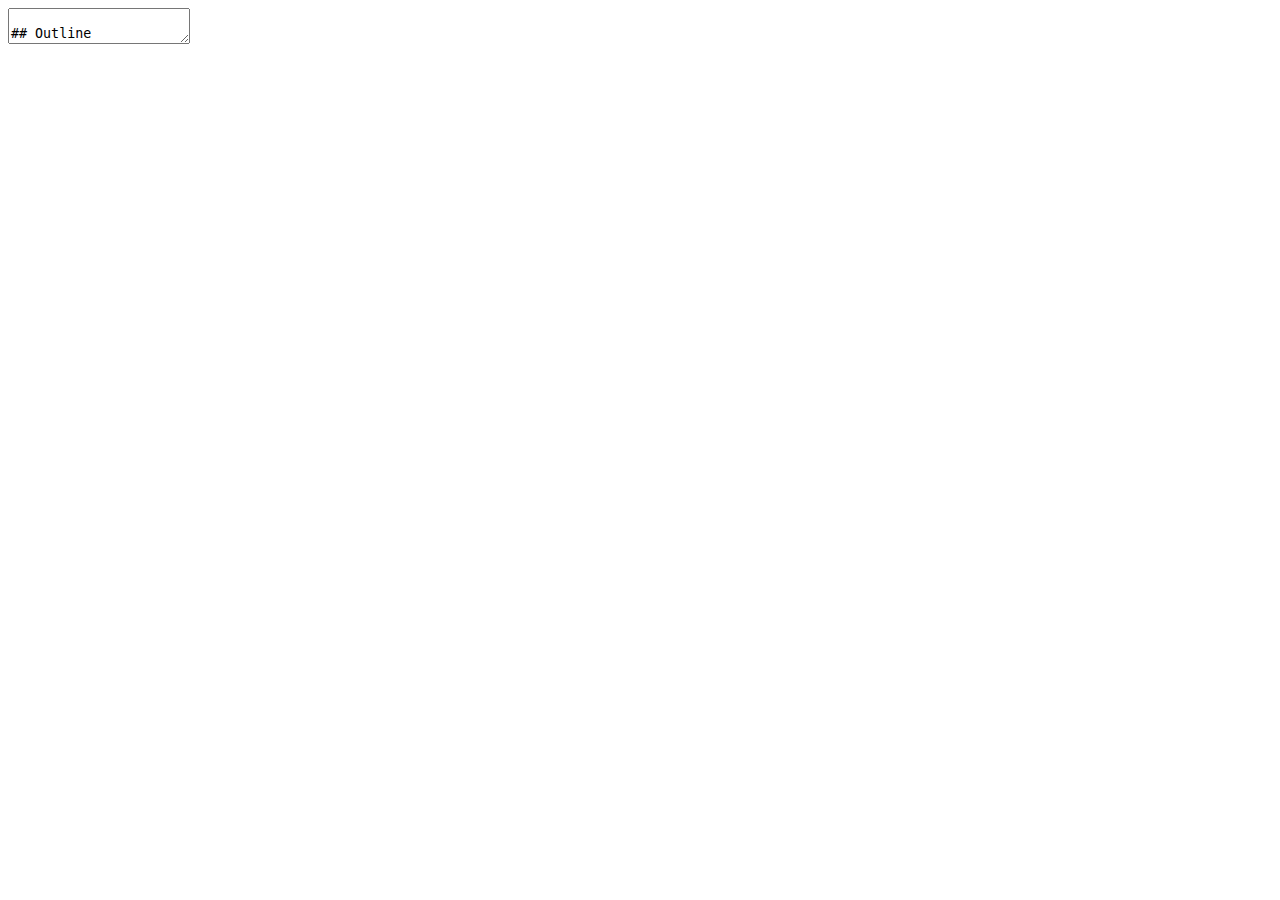
<file: 2021/index.html>
<!DOCTYPE html>
<html lang="" xml:lang="">
  <head>
    <title>Advanced R for Econometricians</title>
    <meta charset="utf-8" />
    <meta name="author" content="Martin Arnold" />
    <meta name="author" content="Jens Klenke" />
    <meta name="date" content="2022-02-17" />
    <script src="libs/header-attrs-2.11/header-attrs.js"></script>
    <link href="libs/remark-css-0.0.1/default.css" rel="stylesheet" />
    <meta name="robots" content="noindex">
    <link rel="stylesheet" href="assets/ude_fonts.css" type="text/css" />
    <link rel="stylesheet" href="assets/ude.css" type="text/css" />
    <link rel="stylesheet" href="assets/custom.css" type="text/css" />
    <link rel="stylesheet" href="assets/title_slides.css" type="text/css" />
  </head>
  <body>
    <textarea id="source">

## Outline

.smaller[
.pull-left[
1. [Introduction](Introduction/Introduction.html)
2. Prerequisites
   - [Rmarkdown](Rmarkdown/rmarkdown.html)
   - [Git and Github](Git/git_vcs.html)
3. [Data Visualisation with ggplot](ggplot2/ggplot2.html) 
4. Data Wrangling and Transformation
   - [dplyr](Wrangling/Wrangling.html)
   - [Databases](databases/databases.html)
]

.pull-right[
&lt;ol start = "5"&gt;
&lt;li&gt; Advanced R Programming &lt;/li&gt;
&lt;ul&gt;
  &lt;li&gt; &lt;a href="Advanced R Concepts/Advanced.html"&gt;Advanced Concepts&lt;/a&gt;&lt;/li&gt;
  &lt;li&gt; &lt;a href="functional/functional.html"&gt;Functional Programming&lt;/a&gt;&lt;/li&gt;
  &lt;li&gt; &lt;a href="OOP/OOP.html"&gt;Object Oriented Programming&lt;/a&gt;&lt;/li&gt;
&lt;/ul&gt;
&lt;li&gt; Performance &lt;/li&gt; 
&lt;ul&gt;
  &lt;li&gt; &lt;a href="measuring and profiling/MeasuringProfiling.html"&gt;Profiling and Benchmarking&lt;/a&gt;&lt;/li&gt; 
  &lt;li&gt; &lt;a href="improving performance/improving-performance.html"&gt;Improving Performance&lt;/a&gt;&lt;/li&gt;
  &lt;li&gt; &lt;a href="Rcpp/SpeedRcpp.html"&gt;Rcpp&lt;/a&gt;&lt;/li&gt;
  &lt;li&gt; &lt;a href="RcppArmadillo/RcppArmadillo.html"&gt;RcppArmadillo&lt;/a&gt;&lt;/li&gt;
&lt;/ul&gt;
&lt;li&gt; &lt;a href = Webscraping/webscraping.html&gt;Web Scraping&lt;/a&gt;&lt;/li&gt;
&lt;li&gt; &lt;a href = Shiny/Shiny.html&gt;Shiny&lt;/a&gt; &lt;/li&gt;
&lt;li&gt; &lt;a href = Packages/Packages.html&gt;Writing Packages &lt;/a&gt;&lt;/li&gt;
&lt;!-- &lt;li&gt;Text Mining  &lt;/li&gt; --&gt;
&lt;/ol&gt;
]]
    </textarea>
<style data-target="print-only">@media screen {.remark-slide-container{display:block;}.remark-slide-scaler{box-shadow:none;}}</style>
<script src="https://remarkjs.com/downloads/remark-latest.min.js"></script>
<script>var slideshow = remark.create({
"highlightStyle": "github",
"highlightLines": true,
"countIncrementalSlides": false,
"ratio": "16:9"
});
if (window.HTMLWidgets) slideshow.on('afterShowSlide', function (slide) {
  window.dispatchEvent(new Event('resize'));
});
(function(d) {
  var s = d.createElement("style"), r = d.querySelector(".remark-slide-scaler");
  if (!r) return;
  s.type = "text/css"; s.innerHTML = "@page {size: " + r.style.width + " " + r.style.height +"; }";
  d.head.appendChild(s);
})(document);

(function(d) {
  var el = d.getElementsByClassName("remark-slides-area");
  if (!el) return;
  var slide, slides = slideshow.getSlides(), els = el[0].children;
  for (var i = 1; i < slides.length; i++) {
    slide = slides[i];
    if (slide.properties.continued === "true" || slide.properties.count === "false") {
      els[i - 1].className += ' has-continuation';
    }
  }
  var s = d.createElement("style");
  s.type = "text/css"; s.innerHTML = "@media print { .has-continuation { display: none; } }";
  d.head.appendChild(s);
})(document);
// delete the temporary CSS (for displaying all slides initially) when the user
// starts to view slides
(function() {
  var deleted = false;
  slideshow.on('beforeShowSlide', function(slide) {
    if (deleted) return;
    var sheets = document.styleSheets, node;
    for (var i = 0; i < sheets.length; i++) {
      node = sheets[i].ownerNode;
      if (node.dataset["target"] !== "print-only") continue;
      node.parentNode.removeChild(node);
    }
    deleted = true;
  });
})();
(function() {
  "use strict"
  // Replace <script> tags in slides area to make them executable
  var scripts = document.querySelectorAll(
    '.remark-slides-area .remark-slide-container script'
  );
  if (!scripts.length) return;
  for (var i = 0; i < scripts.length; i++) {
    var s = document.createElement('script');
    var code = document.createTextNode(scripts[i].textContent);
    s.appendChild(code);
    var scriptAttrs = scripts[i].attributes;
    for (var j = 0; j < scriptAttrs.length; j++) {
      s.setAttribute(scriptAttrs[j].name, scriptAttrs[j].value);
    }
    scripts[i].parentElement.replaceChild(s, scripts[i]);
  }
})();
(function() {
  var links = document.getElementsByTagName('a');
  for (var i = 0; i < links.length; i++) {
    if (/^(https?:)?\/\//.test(links[i].getAttribute('href'))) {
      links[i].target = '_blank';
    }
  }
})();
// adds .remark-code-has-line-highlighted class to <pre> parent elements
// of code chunks containing highlighted lines with class .remark-code-line-highlighted
(function(d) {
  const hlines = d.querySelectorAll('.remark-code-line-highlighted');
  const preParents = [];
  const findPreParent = function(line, p = 0) {
    if (p > 1) return null; // traverse up no further than grandparent
    const el = line.parentElement;
    return el.tagName === "PRE" ? el : findPreParent(el, ++p);
  };

  for (let line of hlines) {
    let pre = findPreParent(line);
    if (pre && !preParents.includes(pre)) preParents.push(pre);
  }
  preParents.forEach(p => p.classList.add("remark-code-has-line-highlighted"));
})(document);</script>

<script>
slideshow._releaseMath = function(el) {
  var i, text, code, codes = el.getElementsByTagName('code');
  for (i = 0; i < codes.length;) {
    code = codes[i];
    if (code.parentNode.tagName !== 'PRE' && code.childElementCount === 0) {
      text = code.textContent;
      if (/^\\\((.|\s)+\\\)$/.test(text) || /^\\\[(.|\s)+\\\]$/.test(text) ||
          /^\$\$(.|\s)+\$\$$/.test(text) ||
          /^\\begin\{([^}]+)\}(.|\s)+\\end\{[^}]+\}$/.test(text)) {
        code.outerHTML = code.innerHTML;  // remove <code></code>
        continue;
      }
    }
    i++;
  }
};
slideshow._releaseMath(document);
</script>
<!-- dynamically load mathjax for compatibility with self-contained -->
<script>
(function () {
  var script = document.createElement('script');
  script.type = 'text/javascript';
  script.src  = 'https://mathjax.rstudio.com/latest/MathJax.js?config=TeX-MML-AM_CHTML';
  if (location.protocol !== 'file:' && /^https?:/.test(script.src))
    script.src  = script.src.replace(/^https?:/, '');
  document.getElementsByTagName('head')[0].appendChild(script);
})();
</script>
  </body>
</html>
</file>
<file: 2021/libs/remark-css-0.0.1/default.css>
a, a > code {
  color: rgb(249, 38, 114);
  text-decoration: none;
}
.footnote {
  position: absolute;
  bottom: 3em;
  padding-right: 4em;
  font-size: 90%;
}
.remark-code-line-highlighted     { background-color: #ffff88; }

.inverse {
  background-color: #272822;
  color: #d6d6d6;
  text-shadow: 0 0 20px #333;
}
.inverse h1, .inverse h2, .inverse h3 {
  color: #f3f3f3;
}
/* Two-column layout */
.left-column {
  color: #777;
  width: 20%;
  height: 92%;
  float: left;
}
.left-column h2:last-of-type, .left-column h3:last-child {
  color: #000;
}
.right-column {
  width: 75%;
  float: right;
  padding-top: 1em;
}
.pull-left {
  float: left;
  width: 47%;
}
.pull-right {
  float: right;
  width: 47%;
}
.pull-right + * {
  clear: both;
}
img, video, iframe {
  max-width: 100%;
}
blockquote {
  border-left: solid 5px lightgray;
  padding-left: 1em;
}
.remark-slide table {
  margin: auto;
  border-top: 1px solid #666;
  border-bottom: 1px solid #666;
}
.remark-slide table thead th { border-bottom: 1px solid #ddd; }
th, td { padding: 5px; }
.remark-slide thead, .remark-slide tfoot, .remark-slide tr:nth-child(even) { background: #eee }

@page { margin: 0; }
@media print {
  .remark-slide-scaler {
    width: 100% !important;
    height: 100% !important;
    transform: scale(1) !important;
    top: 0 !important;
    left: 0 !important;
  }
}
</file>
<file: 2021/assets/ude_fonts.css>
/* mostly as per defaults 
https://github.com/yihui/xaringan/blob/master/inst/rmarkdown/templates/xaringan/resources/default-fonts.css
but the major change is bringing Roboto front and centre
*/
@import url('https://fonts.googleapis.com/css?family=Roboto:400,700');
@import url(https://fonts.googleapis.com/css?family=Roboto+Condensed);
/* 
I'm in two minds as to whether to default to Roberto Mono or stick with 
Source Code Pro (internet says Source Code Pro is better)
https://www.slant.co/versus/224/287/~source-code-pro_vs_roboto-mono
@import url(https://fonts.googleapis.com/css?family=Roboto+Mono);
*/ 
@import url(https://fonts.googleapis.com/css?family=Source+Code+Pro:400,700);

body { 
  font-family: 'Roboto', Arial, sans-serif;
}

.remark-code, .remark-inline-code { 
  font-family: 'Source Code Pro', 'Lucida Console', Monaco, monospace; 
  font-size: 95%;
}

.hljs-github .hljs {
  overflow-y: auto;
}

.remark-code-line {
  font-size: 80%;
}

/* this is not ideal, but a response to the resising issues
   discussed https://github.com/yihui/xaringan/issues/62 and
   https://github.com/yihui/xaringan/issues/143  */
.mjx-chtml{ font-size: 100% !important; }

/* change the line spread for readability
   and so that inline code highlighting 
   doesn't cover text on the line above */
.remark-slide-content {
  font-size: 24px; 
/*  color: #004c93; */
}
.remark-slide-content p, 
.remark-slide-content li {
  line-height: 1.4;
  /*font-size: 1.1em;*/
  margin-bottom: 0.5em;
  margin-top: 0.5em;
}

/***************************************************************************************************** 
    ------------------------------------------- titels -----------------------------------------
    ------------------------------------------- h1, h2, h3, h4 ---------------------------------
******************************************************************************************************/ 
h1, h2 {
  font-family: 'Roboto Condensed';
  font-weight: normal;
  color: #004c93;
  margin-bottom: 25px;
} 

h3, h4 {
  font-family: 'Roboto Condensed';
  font-weight: bold;
  color: #004c93;
  margin-bottom: 20px;
} 

/* remark-slide-content */
.remark-slide-content h1 {
  color: #004c93; /* #e64626; */
  margin-top: 5px;
  margin-bottom: 25px;
  font-weight: normal;
}
.remark-slide-content h2 {
  color: #004c93;
  margin-top: 5px;
  margin-bottom: 25px;
  font-weight: normal;
  
}
.remark-slide-content h3 {
  color: #004c93; /* #e64626; */
  margin-top: 5px;
  margin-bottom: 10px;
  font-weight: bold;
}
.remark-slide-content h4 {
  color: #004c93; /* #e64626; */
  margin-top: 5px;
  margin-bottom: 10px;
  font-weight: bold;
}

/* H1 fonts  */
.title-slide h1 {
  color: #ffffff !important;
  font-weight: normal;
  font-size: 45px;
  padding: 20px;
  text-align: left;
  vertical-align: middle;
  margin-bottom: 18px;
}

/* H2 fonts */
.title-slide h2 {
  color: #ffffff !important;
  font-weight: normal;
  font-size: 35px;
  padding-left: 20px;
  padding-bottom: 10px;
  margin-top: 0px;
  text-align: left;
  vertical-align: middle;
}

/* H3 fonts */
.title-slide h3 {
  font-size: 28px;
  font-weight: normal;
  color: white;
  padding-left: 20px;
  margin: 0px;
  line-height: 1;
  text-align: left;
  vertical-align: middle;
}

.blockquote > h1:first-of-type {
  margin-top: 0px;
  margin-bottom: 5px;
}
.blockquote > h2:first-of-type {
  margin-top: 0px;
  margin-bottom: 5px;
}
.blockquote > h3:first-of-type {
  margin-top: 0px;
  margin-bottom: 5px;
}
.blockquote > h4:first-of-type {
  margin-top: 0px;
  margin-bottom: 5px;
}

.exercise > h4 {
  color: #004c93;
}

.segue-red h1 {
  color: #ffffff !important;
  font-weight: normal;
  font-size: 45px;
}

.segue-red h3 {
  color: #ffffff !important;
  font-weight: normal;
}

/* 
------------------------------------------- footnote -----------------------------------------
*/ 

.footnote {
  position: absolute;
  bottom: 0;
  padding-right: 8em; /* to avoid the page numbering */ 
}
/* footnote identifier use: .fn[1] */
.fn {
  vertical-align: super;
  font-size: 60%;
}
.footnote {
  font-size: 0.7em;
}
.remark-slide-content .footnote  p, 
.remark-slide-content .footnote li {
  font-size: 0.7em!important;
}
.footnote .remark-code, 
.footnote .remark-inline-code{ font-size: 0.8em!important; }



/* code higlighting */
.remark-code-string-highlighted, 
.remark-code-line-highlighted {
    background-color: #b6c987; /*yellow; */
    border-radius: 3px;
}


.remark-slide-number{
  font-size: 16px!important;
  bottom: 8px;
  right: 16px;
}
/************************
 * Font size and colours
 ************************/

/*      LaTeX style       */
.Large       , .Large .remark-code, .Large .remark-inline-code { font-size: 144%; }
.large       , .large .remark-code, .large .remark-inline-code { font-size: 120%; }
.small       , .small .remark-code, .small .remark-inline-code { font-size: 90%; }
.footnotesize, .footnotesize .remark-code, .footnotesize .remark-inline-code { font-size: 80%; }
.scriptsize  , .scriptsize .remark-code, .scriptsize .remark-inline-code { font-size: 70%; }
.tiny        , .tiny .remark-code, .tiny .remark-inline-code { font-size: 60%; }

/* or you can be more specific */
.font10 , .code10 .remark-code, .code10 .remark-inline-code{ font-size: 10%; }
.font20 , .code20 .remark-code, .code20 .remark-inline-code{ font-size: 20%; }
.font30 , .code30 .remark-code, .code30 .remark-inline-code{ font-size: 30%; }
.font40 , .code40 .remark-code, .code40 .remark-inline-code{ font-size: 40%; }
.font50 , .code50 .remark-code, .code50 .remark-inline-code{ font-size: 50%; }
.font60 , .code60 .remark-code, .code60 .remark-inline-code{ font-size: 60%; }
.font70 , .code70 .remark-code, .code70 .remark-inline-code{ font-size: 70%; }
.font75 , .code75 .remark-code, .code75 .remark-inline-code{ font-size: 75%; }
.font80 , .code80 .remark-code, .code80 .remark-inline-code{ font-size: 80%; }
.font90 , .code90 .remark-code, .code90 .remark-inline-code{ font-size: 90%; }
.font100, .code100 .remark-code, .code100 .remark-inline-code{ font-size: 100%; }
.font110, .code110 .remark-code, .code110 .remark-inline-code{ font-size: 110%; }
.font120, .code120 .remark-code, .code120 .remark-inline-code{ font-size: 120%; }
.font130, .code130 .remark-code, .code130 .remark-inline-code{ font-size: 130%; }
.font140, .code140 .remark-code, .code140 .remark-inline-code{ font-size: 140%; }
.font150, .code150 .remark-code, .code150 .remark-inline-code{ font-size: 150%; }
.font160, .code160 .remark-code, .code160 .remark-inline-code{ font-size: 160%; }
.font170, .code170 .remark-code, .code170 .remark-inline-code{ font-size: 170%; }
.font175, .code175 .remark-code, .code175 .remark-inline-code{ font-size: 175%; }
.font180, .code180 .remark-code, .code180 .remark-inline-code{ font-size: 180%; }
.font190, .code190 .remark-code, .code190 .remark-inline-code{ font-size: 190%; }
.font200, .code200 .remark-code, .code200 .remark-inline-code{ font-size: 200%; }

.brand-red { color: #e64626; }
.brand-blue { color: #0148A4; }
.brand-yellow { color: #FFB800; }
.brand-charcoal {color: #424242; }
.brand-gray {color: #F1F1F1;}
.brand-grey {color: #F1F1F1;}
.black { color: black; }
.white { color: white; }
.red { color: red; }
.blue { color: blue; }
.green { color: green; }
.yellow { color: yellow; }
.orange { color: orange; }
.purple { color: purple; }
.gray { color: gray; }
.grey { color: gray; }

.bold { font-weight: bold; }
.bolder { font-weight: bolder; }

.text-shadow {
  text-shadow: 0 0 4px #424242;
}
</file>
<file: 2021/assets/ude.css>
/***********
 Slide margins and spacings
 ***********/
.remark-slide-content {
  padding-top: 25px;
  padding-left: 50px;
  padding-right: 50px;
  padding-bottom: 25px;
}

/*************************
          orientation
**************************/

.pull-left-2 {
  float: left;
  width: 60%;
}
.pull-right-1 {
  float: right;
  width: 36%;
}

.pull-left-1 {
  float: left;
  width: 36%;
}
.pull-right-2 {
  float: right;
  width: 60%;
}


.pull-right {
  float: right;
  width: 48%;
}

.pull-left {
  float: left;
  width: 48%;
}

/* use to position text at the bottom */
.pull-down {
  position: absolute;
  bottom: 100px;
}

.columns-2 {
  -webkit-columns: 2;
  -moz-columns: 2;
  columns: 2;
  -webkit-column-gap: 1em;
  -moz-column-gap: 1em;
  column-gap: 1em;
}

.columns-21 {
  -webkit-columns: 66%, 33%;
  -moz-columns: 66%, 33%;
  columns: 66%, 33%;
  -webkit-column-gap: 1em;
  -moz-column-gap: 1em;
  column-gap: 1em;
}

/*************************
          other main classes 
**************************/

/* Change default inverse background colour */
.inverse {
  background-color: #0148A4;
  text-shadow: 0 0 20px #333;
}
.inverse .remark-slide-number {
  display: none;
}
/* background colour classes */
.sydney-blue {
  background-color: #0148A4;
  color: white;
}
.sydney-yellow {
  background-color: #FFB800;
}
.sydney-red {
  background-color: #e64626;
  color: white;
}
/* segue */
.segue {
  text-align:center;
  vertical-align: middle;
  background-color: #0148A4;
  color: #ffffff;
  text-shadow: 0 0 20px #333;
}
.segue .remark-slide-number {
  display: none;
}

.segue-red {
  text-align:center;
  vertical-align: middle;
  background-color:  #004c93;
  color: #ffffff !important;
  text-shadow: 0 0 20px #333;
}
.segue-red .remark-slide-number {
  display: none;
}

.segue-yellow {
  text-align:center;
  vertical-align: middle;
  background-color: #FFB800;
  color: #424242;
  text-shadow: 0 0 2px #333;
}
.segue-yellow .remark-slide-number {
  display: none;
}

/* example slide with background colour to distinguish
it from other content slides */
.eg {
  background-color: #F1F1F1;
  /* rgb(231, 238, 242); */
}
.eg.nobackground {
  background-color:white;
}

/*
.remark-code-line {
  background-color: green;
}
*/

.exercise_slide {
  background-color: #dfe4f2; /* #dfe4f2 #efe4bf; */
}

/*.exercise_slide .remark-code-line {
  background-color: #FFFFFF; /* #dfe4f2; /* #a7b3d7;  
  border-radius: 3px;
} 
*/

.exercise_slide .hljs {
    display: block;
    overflow-x: auto;
    padding: 2px;
    color: #333;
    background: #FFFFFF; /*  #dfe4f2; /*#a7b3d7; */
    border-radius: 15px;
}

.exercise_slide .hljs-github .hljs {
    background: #FFFFFF !important;
}



/*************************
          other stuff  
**************************/

/* link colour */
a { 
    color: #0148A4; 
} 

.hljs {
    display: block;
    overflow-x: auto;
    padding: 0.1em;
    color: #333;
    background: #f8f8f8;
    border-radius: 15px;
}

.hljs-github .hljs {
    display: block;
    overflow-x: auto;
    padding: 0.2em;
    color: #333;
    background: #f8f8f8;
}


pre {
    display: block;
    font-family: monospace;
    white-space: pre;
    margin: 0.5em 0px;
}

/******************
 * scroll-boxes
 ******************/

.scroll-box-8 {
  height:8em;
  overflow-y: scroll;
}
.scroll-box-10 {
  height:10em;
  overflow-y: scroll;
}
.scroll-box-12 {
  height:12em;
  overflow-y: scroll;
}
.scroll-box-14 {
  height:14em;
  overflow-y: scroll;
}
.scroll-box-16 {
  height:16em;
  overflow-y: scroll;
}
.scroll-box-18 {
  height:18em;
  overflow-y: scroll;
}
.scroll-box-20 {
  height:20em;
  overflow-y: scroll;
}
.scroll-output {
  height: 90%;
  overflow-y: scroll;
}


 /* inline code background */
 .remark-inline-code {
   /* until the link between code and mathjax 
   is broken, we need to use transparent */
  background: transparent; /* lighter */
  /* background: #e7e8e2; /* darker */
  border-radius: 3px;
  padding: 2px;
}



/******************
 * Coloured content boxes
 ****************/
.content-box { 
    box-sizing: border-box;
    background-color: #004c93;
    border-color: #004c93;
}
.content-box-blue,
.content-box-gray,
.content-box-grey,
.content-box-army,
.content-box-green,
.content-box-purple,
.content-box-red,
.content-box-white,
.content-box-yellow {
  box-sizing: border-box;
  border-radius: 15px;
  margin: 0 0 15px;
  overflow: hidden;
  padding: 0px 20px 0px 20px;
  width: 100%;
  border-color: #004c93;
  border-left: solid 2px #004c93;
}
.content-box-blue { background-color: #F0F8FF; }
.content-box-gray { background-color: #e2e2e2; }
.content-box-grey {	background-color: #F5F5F5; }
.content-box-army {	background-color: #737a36; }
.content-box-green { background-color: #d9edc2; }
.content-box-purple { background-color: #e2e2f9; }
.content-box-red { background-color: #ffcccc; }
.content-box-yellow { background-color: #fef5c4; }
.content-box-blue .remark-inline-code,
.content-box-blue .remark-inline-code,
.content-box-gray .remark-inline-code,
.content-box-grey .remark-inline-code,
.content-box-army .remark-inline-code,
.content-box-green .remark-inline-code,
.content-box-purple .remark-inline-code,
.content-box-red .remark-inline-code,
.content-box-yellow .remark-inline-code { 
  background: none;
}

.full-width {
    display: flex;
    width: 100%;
    flex: 1 1 auto;
}



/***********
 Changed CSS
 **************/

.opacity{ opacity: 0.5; }
.blur {
    -webkit-filter: blur(5px);
    -moz-filter: blur(10px);
    -o-filter: blur(5px);
    -ms-filter: blur(5px);
    filter: blur(5px);
}
.grayscale img {
    -webkit-filter: grayscale(100%); /* Safari 6.0 - 9.0 */
    filter: grayscale(100%);
}

/**************
 * Fancy stuff
 **************/
.rotate-left {
    -webkit-transform: rotate(-2deg);
    -moz-transform: rotate(-2deg);
    transform: rotate(-2deg); 
}
.rotate-right {
    -webkit-transform: rotate(2deg);
    -moz-transform: rotate(2deg);
    transform: rotate(2deg);     
}
/********** 
 * Image stuff
 ************/
.polaroid img {
    border: 10px solid #fff;
    border-bottom: 45px solid #fff;
    -webkit-box-shadow: 3px 3px 3px #111;
    -moz-box-shadow: 3px 3px 3px #111;
    box-shadow: 3px 3px 3px #111;
}
.shadow {
    -moz-border-radius: 5px;
    -moz-box-shadow: 5px 5px 5px #aaa;
    -webkit-box-shadow: 5px 5px 5px #aaa;
    box-shadow: 5px 5px 5px #aaa;
    border-radius: 2px;  
}


/* disable background colour when printing */

@page { margin: 0; }
@media print {
  .inverse, .segue, .segue-yellow, .segue-red, .sydney-blue, .exercise,
  .sydney-yellow, .sydney-red {
    background-color: transparent;
    color: black;
    text-shadow: none;
  }
  .inverse h1, .inverse h2, .inverse h3, .inverse h4, .inverse h5, .segue {
    background-color: transparent;
    color: black;
    text-shadow: none;
  }
  .eg {
    background-color: transparent;
  }
  .remark-slide-scaler {
    width: 100% !important;
    height: 100% !important;
    transform: scale(1) !important;
    top: 0 !important;
    left: 0 !important;
  }
}



/*~~~~~~~~~~~~~~~~*/
/* UDE additions */
/*~~~~~~~~~~~~~~~~*/


.title-slide {
    background-color:  #004c93;  /*#e64626; */
    background-image: url(../assets/ude_logo.png);
    background-position: 7% 10%;
    background-size: 220px;
  /*text-align:left; */
  /*text-shadow: none;
  text-shadow: 0 0 5px #333;
  padding-left: 100px;   delete this for 4:3 aspect ratio */
}



/* Remove slide count */
.title-slide .remark-slide-number {
  display: none;
}

/* USYD blockquote */
blockquote, .blockquote {
  display: block;
  margin-top: 5px;
  margin-bottom: 5px;
  margin-left: 5px;
  margin-right: 5px;
  border-left: solid 10px #004c93; /* #e64626; */
  border-top: solid 2px #004c93; /* #e64626; */
  border-bottom: solid 2px #004c93; /* #e64626; */
  border-right: solid 2px #004c93; /* #e64626; */
  box-shadow: 0 0 6px rgba(0,0,0,0.5);
  /* background-color: #e64626; */
  color: #004c93; /* #e64626; */
  padding-left: 0.5em;
  padding-right: 0.5em;
  padding-top: 5px;
  padding-bottom: 1px;
  -moz-border-radius: 5px;
  -webkit-border-radius: 5px;
}

.blockquote p {
  margin-top: 0px;
  margin-bottom: 5px;
}



/* if wanted to change mathjax formatting
.remark-inline-code .mjx-chtml {
  color: blue;
}
*/

/* References: many customisations adapted from the examples here:
https://github.com/yihui/xaringan/tree/master/inst/rmarkdown/templates/xaringan/resources
*/



.remark-slide table {
  margin: auto;
  border-top: 1px solid #0000000;
  border-bottom: 1px solid #000000;
  /*added by Alex */
  border-collapse: separate;
  border-spacing: 0 1px;
}

.remark-slide table thead th { 
 /*  border-top: 1px solid #000000;*/
  border-bottom: 1px solid #000000; 
}

/* .remark-slide table thead th { border-bottom: 1px solid #ddd; } */

th, td { padding-right: 10px; }


.remark-slide thead, .remark-slide tfoot, .remark-slide tr:nth-child(even) { background: #FFFFFF}


/**/

p span {
  display: block;
}
</file>
<file: 2021/assets/custom.css>
.right-column {
  width: 75%;
  float: right;
  padding-top: 0em;
}

.left-column{
  margin-bottom: 0.5em;
  margin-top: 0.5em;
}

.right-column ~ * {
  clear: both;
}

.scaled {
  LINE-HEIGHT:20px;
  display: block;
  margin-left: 0.1em;
  float:left;
}
/*
.scaled {
  LINE-HEIGHT:20px;
  transform: scale(0.7); 
}
*/


a, a > code {
    color: #0148A4;
    text-decoration: none;
}

/* in  conflict to ude_fonts.css 
.small {
  font-size: 65%
}

.medium {
  font-size: 80%
}

.smaller {
  font-size: 90%
}

.center_img {
  display: block;
  margin: auto;
}


*/

/* blockquote for exercises */
/* to ensure that code font color is preserved in blockquote envorinments and child divs do not overflow */
.exercise {
  overflow: hidden;
  margin-top: 5px;
  margin-bottom: 5px;
  color: black;
}



.exercise .remark-code-line, .exercise p {
    color: black;
}

strong {
  color: #004c93;
}

/* for task boxes */
.content-box-white {
  background-color: #FFFFFF;
  border-width: 3px;
  border-color: #004c93;
  border-style: solid;
  box-shadow: 0 0 6px rgba(0,0,0,0.5);
}

.content-box-white strong {
 color: #004c93;
}

/* */

.row {
  overflow:hidden;
}

.remark-slide-content strong {
  color: #004c93;
}
</file>
<file: 2021/assets/title_slides.css>
.title-rintro {
    background-image: url(../assets/ude_logo.png), url(../assets/rlogo.png);
    background-position: 7% 10%, 90% 90%;
    background-size: 220px, 180px;
}

.title-git {
    background-image: url(../assets/ude_logo.png), url(../assets/gitlogo.png);
    background-position: 7% 10%, 90% 90%;
    background-size: 220px, 180px;
}

.title-ggplot2 {
    background-image: url(../assets/ude_logo.png), url(../assets/ggplot2.png);
    background-position: 7% 10%, 90% 90%;
    background-size: 220px, 180px;
}

.title-rmarkdown {
    background-image: url(../assets/ude_logo.png), url(../assets/rmarkdown.png);
    background-position: 7% 10%, 90% 90%;
    background-size: 220px, 180px;
}

.title-oop {
    background-image: url(../assets/ude_logo.png), url(../assets/oop.png);
    background-position: 7% 10%, 90% 90%;
    background-size: 220px, 180px;
}

.title-wrangling {
    background-image: url(../assets/ude_logo.png), url(../assets/dplyr_new.png);
    background-position: 7% 10%, 90% 90%;
    background-size: 220px, 180px;
}

.title-purrr {
    background-image: url(../assets/ude_logo.png), url(../assets/purrr.png);
    background-position: 7% 10%, 90% 90%;
    background-size: 220px, 180px;
}

.title-rvest {
    background-image: url(../assets/ude_logo.png), url(../assets/rvest.png);
    background-position: 7% 10%, 90% 90%;
    background-size: 220px, 180px;
}

.title-sqlite {
    background-image: url(../assets/ude_logo.png), url(../assets/sqlite.png);
    background-position: 7% 10%, 90% 90%;
    background-size: 220px, 180px;
}

.title-datatable {
    background-image: url(../assets/ude_logo.png), url(../assets/datatable.png);
    background-position: 7% 10%, 90% 90%;
    background-size: 220px, 180px;
}

.title-shiny {
    background-image: url(../assets/ude_logo.png), url(../assets/shiny.png);
    background-position: 7% 10%, 90% 90%;
    background-size: 220px, 180px;
}

.title-measuring {
    background-image: url(../assets/ude_logo.png), url(../assets/measuring.png);
    background-position: 7% 10%, 90% 90%;
    background-size: 264px, 216px;
}

.title-performance {
    background-image: url(../assets/ude_logo.png), url(../assets/speed.png);
    background-position: 7% 10%, 90% 90%;
    background-size: 264px, 216px;
}

.title-rcpp {
    background-image: url(../assets/ude_logo.png), url(../assets/rcpp.png);
    background-position: 7% 10%, 90% 90%;
    background-size: 264px, 216px;
}

.title-rcpparmadillo {
    background-image: url(../assets/ude_logo.png), url(../assets/armadillologo.png);
    background-position: 7% 10%, 90% 90%;
    background-size: 180px, 180px;
}

.title-packages{
    background-image: url(../assets/ude_logo.png), url(../assets/roxygen2.png);
    background-position: 7% 10%, 90% 90%;
    background-size: 264px, 216px;
}
</file>
